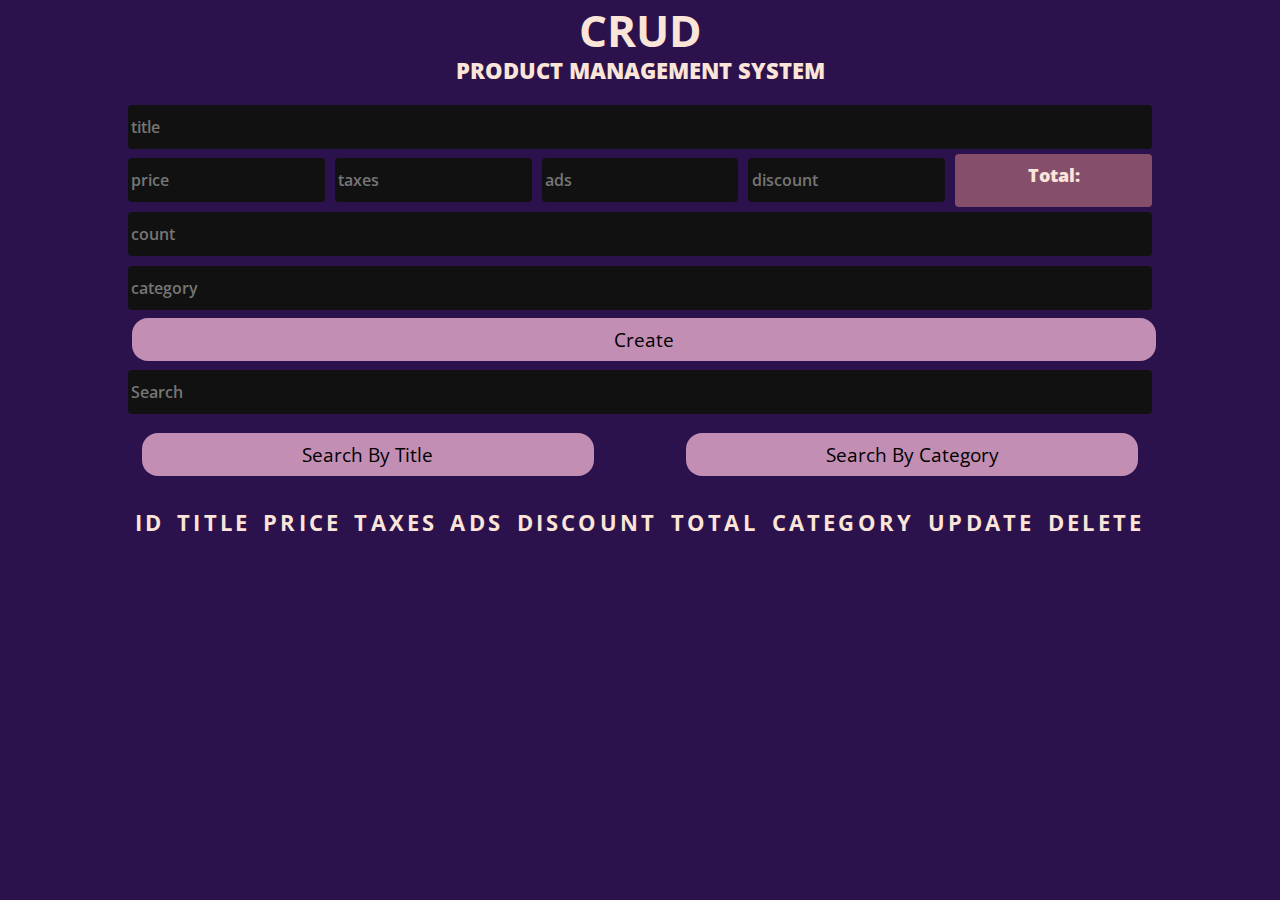
<file: index.html>
<!DOCTYPE html>
<html lang="en">
  <head>
    <meta charset="UTF-8" />
    <meta name="viewport" content="width=device-width, initial-scale=1.0" />
    <title>CRUD</title>
    <link rel="stylesheet" href="./styles/style.css" />
  </head>
  <body>
    <div class="main">
      <div class="head">
        <h1 class="Heading">CRuD</h1>
        <p>PRODUCT MANAGEMENT SYSTEM</p>
        <p id="error"></p>
      </div>

      <div class="outputs">
        <input placeholder="title" type="text" id="title" />
        <div class="prices">
          <input
            onkeyup="getTotal()"
            type="number"
            placeholder="price"
            id="price"
          />
          <input
            onkeyup="getTotal()"
            type="number"
            placeholder="taxes"
            id="taxes"
          />
          <input
            onkeyup="getTotal()"
            type="number"
            placeholder="ads"
            id="ads"
          />
          <input
            onkeyup="getTotal()"
            type="number"
            placeholder="discount"
            id="discount"
          />
          <small id="total"></small>
        </div>
        <input type="number" id="count" placeholder="count" />
        <input type="text" id="category" placeholder="category" />
        <button id="create">Create</button>
      </div>

      <div class="inputs">
        <input onkeyup="searchData(this.value)" id="search" type="text" placeholder="Search" />
        <div class="btns">
          <button onclick="getSearchMode(this.id)" class="btnSearch" id="searchTitle">Search By Title</button>
          <button onclick="getSearchMode(this.id)" class="btnSearch" id="searchCategory">
            Search By Category
          </button>
        </div>
      </div>
      <div id="deleteAll"></div>
      <div class="table">
        <table>
          <tr>
            <th>ID</th>
            <th>title</th>
            <th>price</th>
            <th>taxes</th>
            <th>ads</th>
            <th>discount</th>
            <th>total</th>
            <th>category</th>
            <th>update</th>
            <th>delete</th>
          </tr>
          <tbody id="tableBody"></tbody>
        </table>
      </div>
    </div>

    <script src="./scripts/script.js"></script>
  </body>
</html>
</file>
<file: styles/style.css>
@import url(./root.css);
@import url('https://fonts.googleapis.com/css2?family=Open+Sans:ital,wght@0,300..800;1,300..800&display=swap');


* {
  margin: 0;
  padding: 0;
  box-sizing: border-box;
}

body {
  max-width: 100%;
  /* overflow-x: hidden; */
  font-size: 22px;
  font-family: "Open Sans", sans-serif;
  font-optical-sizing: auto;
  font-weight: 800;
  background-color: var(--backGround);
}

.main {
  width: 80%;
  margin: auto;
}

.heading {
  color: var(--heading);
}

.head {
  text-align: center;
  line-height: 2.5rem;
  color: var(--Text);
  text-transform: uppercase;
  margin: 0.625rem 0;
}

input {
  width: 100%;
  height: 2.75rem;
  padding: 0.2rem;
  margin: 0.3rem 0;
  border-radius: 0.25rem;
  border: none;
  background-color: var(--inputsBG);
  color: var(--Text);
  outline: none;
  font-size: 1rem;
  font-family: "Open Sans", sans-serif;
  font-weight: 600;
}

input:focus {
  background-color: var(--inputFocus);
  transform: scale(1.1);
}

/* .prices input {
  width: 20%;
} */

.prices {
  display: grid;
  grid-template-columns: repeat(5, 1fr);
  gap: 0.625rem;
}

/* Tablet */
@media (max-width: 900px) {
  .prices {
    grid-template-columns: repeat(2, 1fr);
  }
}

/* Mobile */
@media (max-width: 500px) {
  .prices {
    grid-template-columns: 1fr;
  }

  button {
    width: 100%;
  }
}

#total {
  background-color: var(--Primary);
  padding: 0.5rem 0.25rem;
  border-radius: 0.25rem;
  text-align: center;
  color: var(--Text);
}

#total::before {
  content: "Total: ";
}

button {
  width: 100%;
  height: fit-content;
  border-radius: 1rem;
  background-color: var(--Primary-600);
  border: none;
  padding: 0.5rem;
  font-size: 1.2rem;
  transition: 500ms;
  cursor: pointer;
  margin: 0.25rem;
  font-family: "Open Sans", sans-serif;
}

button:hover {
  background-color: var(--Primary-600Hov);
  letter-spacing: 0.2rem;
}

@media (max-width: 500px) {
  .outputs .btnSearch {
    flex-direction: column;
  }
}

.btns {
  display: flex;
  justify-content: space-between;
  width: 100%;
  padding: 0.625rem;
}

.btns button {
  width: 45%;
}

.table {
  color: var(--Text);
  font-size: 1.4rem;
  letter-spacing: 0.2rem;
}

table {
  width: 100%;
  min-width: 600px;
  text-align: center;
  margin: 0.625rem 0;
}
table th {
  text-transform: uppercase;
}

th,
tr,
td {
  padding: 0.3rem;
}

#deleteAll {
  margin: 0.625rem 0;
}

#error {
  color: var(--Danger);
  text-shadow: 0 0 2.5rem;
}
</file>
